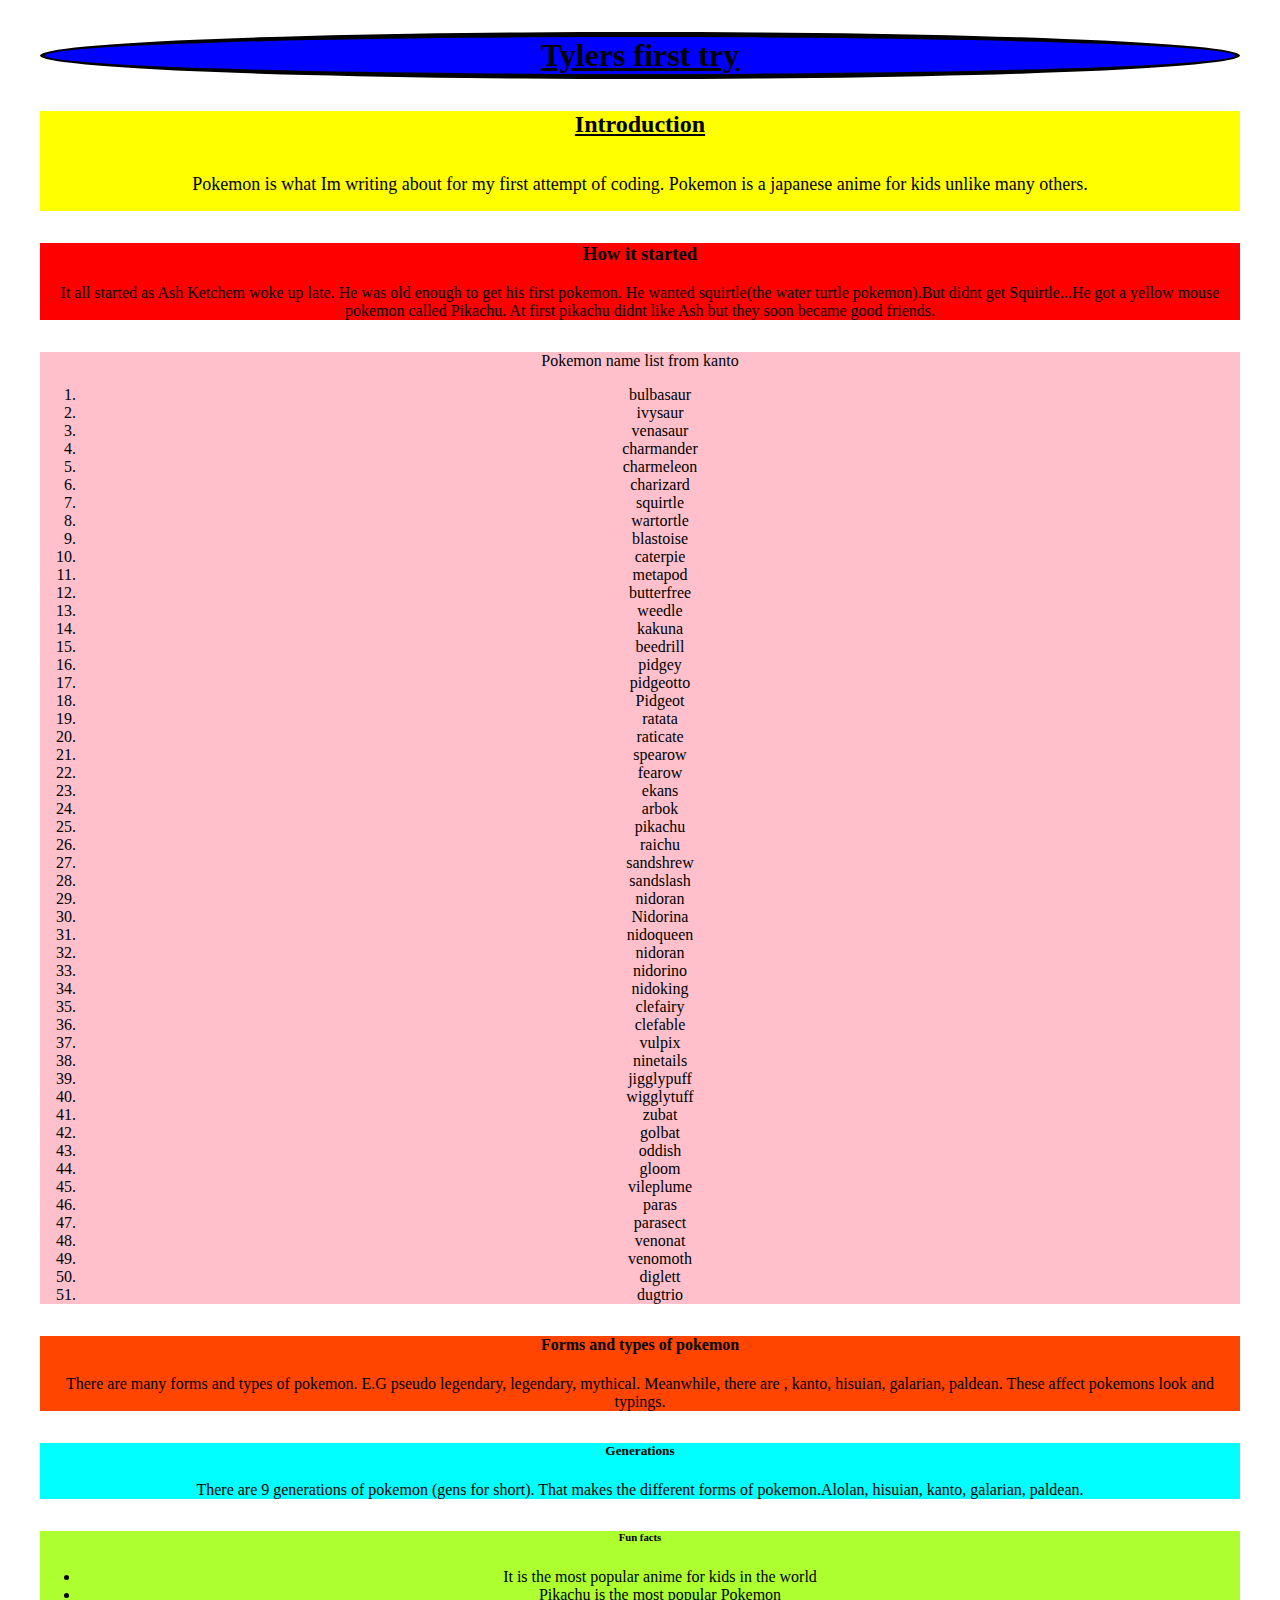
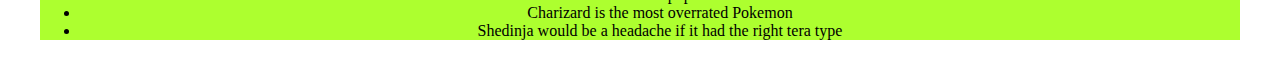
<file: first try/index.html>
<!DOCTYPE html>
<html lang="en">
<head>
    <meta charset="UTF-8">
    <meta name="viewport" content="width=device-width, initial-scale=1.0">
    <title>Document</title>
    <link rel="stylesheet" href="stylesheet.css">

</head>
<body>
    <h1 class="title">Tylers first try</h1>
    <div class="intro">
        <h2>Introduction</h2>
        <p>Pokemon is what Im writing about for my first attempt of coding. Pokemon is a japanese anime for kids unlike many others.</p>

    </div>
    <div class="info">
        <h3>How it started</h3>
            <p>It all started as Ash Ketchem woke up late. He was old enough to get his first pokemon. He wanted squirtle(the water turtle pokemon).But didnt get Squirtle...He got a yellow mouse pokemon called Pikachu. At first pikachu didnt like Ash but they soon became good friends.</p>
    </div>
    <div class="kanto"
        <h3>Pokemon name list from kanto</h3>
        <ol>
            <li>bulbasaur</li>
        <li>ivysaur</li>
        <li>venasaur</li>
        <li>charmander</li>
        <li>charmeleon</li>
        <li>charizard</li>
        <li>squirtle</li>
        <li>wartortle</li>
        <li>blastoise</li>
        <li>caterpie</li>
        <li>metapod</li>
        <li>butterfree</li>
        <li>weedle</li>
        <li>kakuna</li>
        <li>beedrill</li>
        <li>pidgey</li>
        <li>pidgeotto</li>
        <li>Pidgeot</li>
        <li>ratata</li>
        <li>raticate</li>
        <li>spearow</li>
        <li>fearow</li>
        <li>ekans</li>
        <li>arbok</li>
        <li>pikachu</li>
        <li>raichu</li>
        <li>sandshrew</li>
        <li>sandslash</li>
        <li>nidoran</li>
        <li>Nidorina</li>
        <li>nidoqueen</li>
        <li>nidoran</li>
        <li>nidorino</li>
        <li>nidoking</li>
        <li>clefairy</li>
        <li>clefable</li>
        <li>vulpix</li>
        <li>ninetails</li>
        <li>jigglypuff</li>
        <li>wigglytuff</li>
        <li>zubat</li>
        <li>golbat</li>
        <li>oddish</li>
        <li>gloom</li>
        <li>vileplume</li>
        <li>paras</li>
        <li>parasect</li>
        <li>venonat</li>
        <li>venomoth</li>
        <li>diglett</li>
        <li>dugtrio</li>
    </ol>
    </div>
</body>
</html>
<div class="formsandtypes">
    <h4>Forms and types of pokemon</h4>
    <p>There are many forms and types of pokemon. E.G pseudo legendary, legendary, mythical. Meanwhile, there are , kanto, hisuian, galarian, paldean. These affect pokemons look and typings.</p>
</div>
<div class="gens">
    <h5>Generations</h5>
    <p>There are 9 generations of pokemon (gens for short). That makes the different forms of pokemon.Alolan, hisuian, kanto, galarian, paldean.    </p>
</div>
<div class=facts>
    <h6>Fun facts</h6>
    <ul>
        <li>It is the most popular anime for kids in the world</li>
        <li>Pikachu is the most popular Pokemon</li>
        <li>Charizard is the most overrated Pokemon</li>
        <li>Shedinja would be a headache if it had the right tera type</li>
    </ul>
</div>
</file>
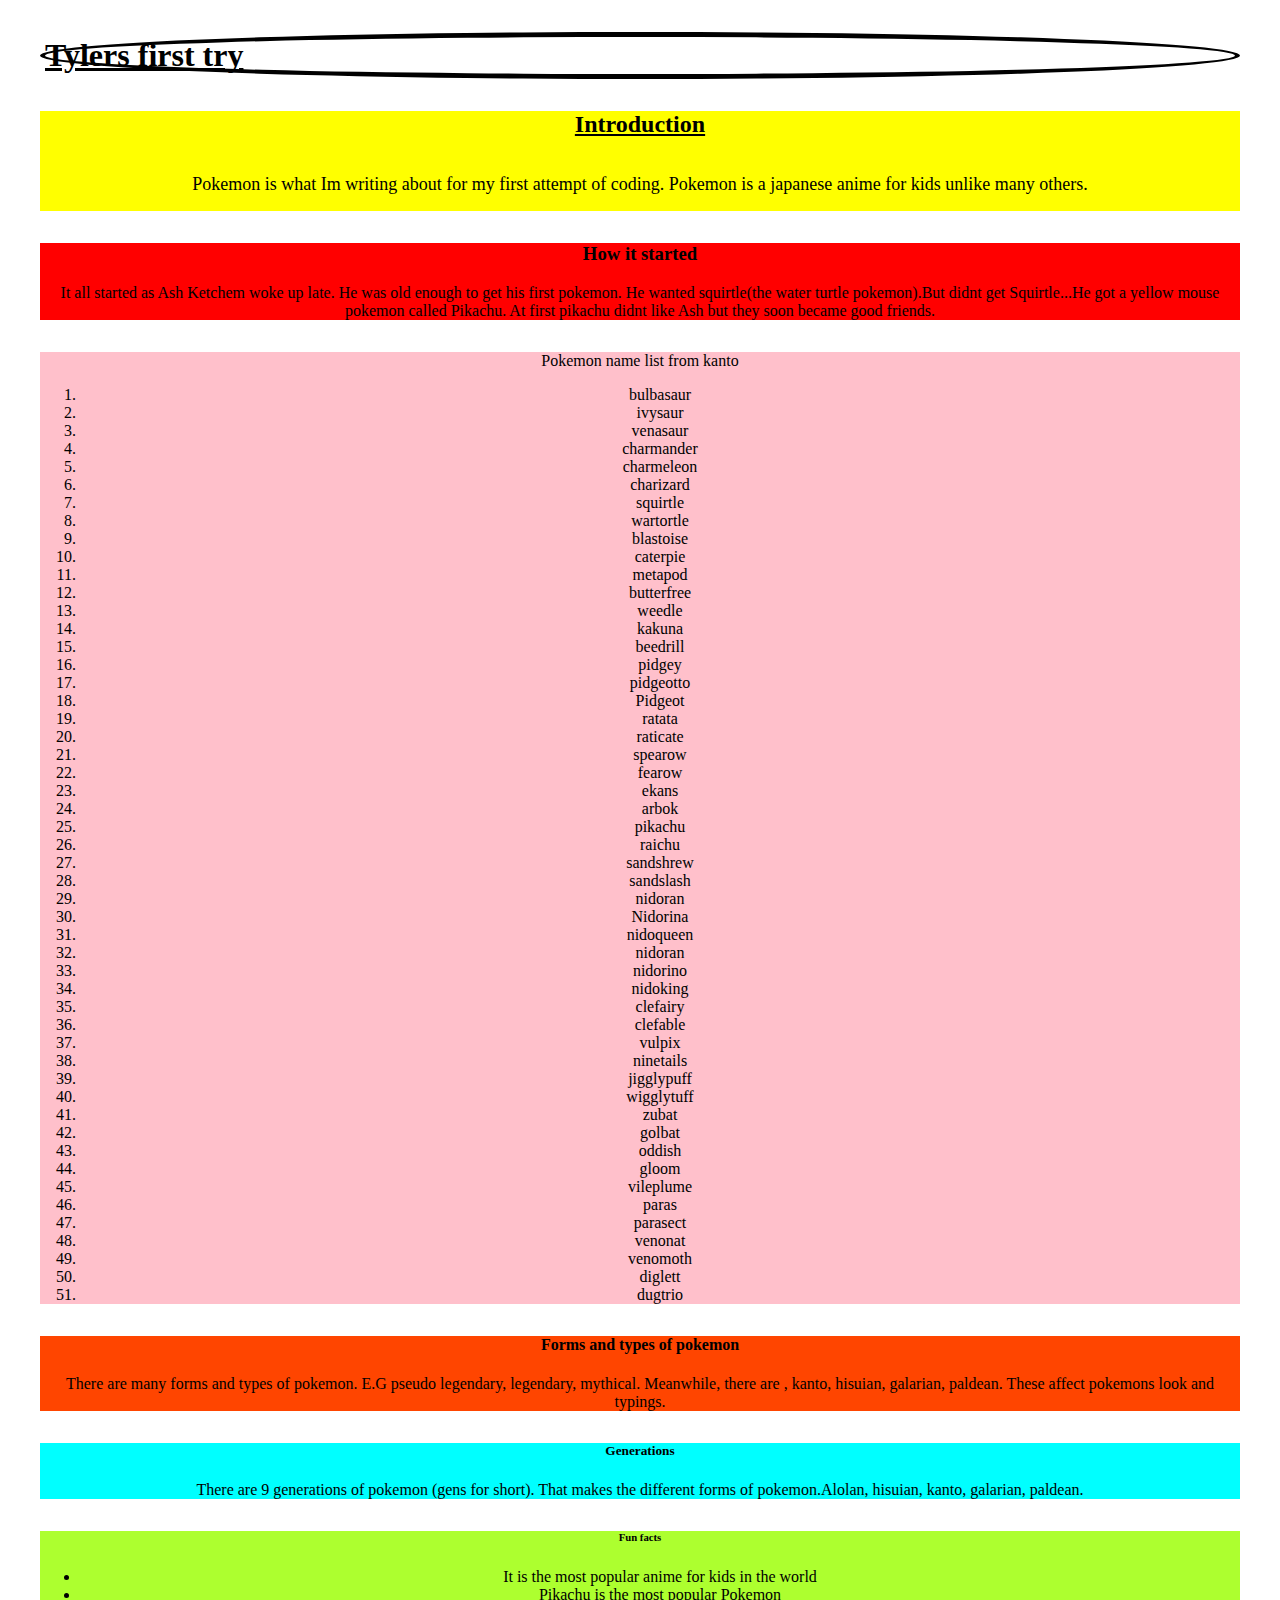
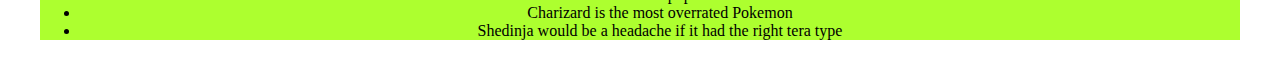
<file: first try/Document.html>
<!DOCTYPE html>
<!-- saved from url=(0059)file:///C:/Users/PC/Documents/coding/first%20try/index.html -->
<html lang="en"><head><meta http-equiv="Content-Type" content="text/html; charset=UTF-8">
    
    <meta name="viewport" content="width=device-width, initial-scale=1.0">
    <title>Document</title>
    <link rel="stylesheet" href="./Document_files/stylesheet.css">

</head>
<body>
    <h1 class="title">Tylers first try</h1>
    <div class="intro">
        <h2>Introduction</h2>
        <p>Pokemon is what Im writing about for my first attempt of coding. Pokemon is a japanese anime for kids unlike many others.</p>

    </div>
    <div class="info">
        <h3>How it started</h3>
            <p>It all started as Ash Ketchem woke up late. He was old enough to get his first pokemon. He wanted squirtle(the water turtle pokemon).But didnt get Squirtle...He got a yellow mouse pokemon called Pikachu. At first pikachu didnt like Ash but they soon became good friends.</p>
    </div>
    <div class="kanto" <h3="">Pokemon name list from kanto
        <ol>
            <li>bulbasaur</li>
        <li>ivysaur</li>
        <li>venasaur</li>
        <li>charmander</li>
        <li>charmeleon</li>
        <li>charizard</li>
        <li>squirtle</li>
        <li>wartortle</li>
        <li>blastoise</li>
        <li>caterpie</li>
        <li>metapod</li>
        <li>butterfree</li>
        <li>weedle</li>
        <li>kakuna</li>
        <li>beedrill</li>
        <li>pidgey</li>
        <li>pidgeotto</li>
        <li>Pidgeot</li>
        <li>ratata</li>
        <li>raticate</li>
        <li>spearow</li>
        <li>fearow</li>
        <li>ekans</li>
        <li>arbok</li>
        <li>pikachu</li>
        <li>raichu</li>
        <li>sandshrew</li>
        <li>sandslash</li>
        <li>nidoran</li>
        <li>Nidorina</li>
        <li>nidoqueen</li>
        <li>nidoran</li>
        <li>nidorino</li>
        <li>nidoking</li>
        <li>clefairy</li>
        <li>clefable</li>
        <li>vulpix</li>
        <li>ninetails</li>
        <li>jigglypuff</li>
        <li>wigglytuff</li>
        <li>zubat</li>
        <li>golbat</li>
        <li>oddish</li>
        <li>gloom</li>
        <li>vileplume</li>
        <li>paras</li>
        <li>parasect</li>
        <li>venonat</li>
        <li>venomoth</li>
        <li>diglett</li>
        <li>dugtrio</li>
    </ol>
    </div>


<div class="formsandtypes">
    <h4>Forms and types of pokemon</h4>
    <p>There are many forms and types of pokemon. E.G pseudo legendary, legendary, mythical. Meanwhile, there are , kanto, hisuian, galarian, paldean. These affect pokemons look and typings.</p>
</div>
<div class="gens">
    <h5>Generations</h5>
    <p>There are 9 generations of pokemon (gens for short). That makes the different forms of pokemon.Alolan, hisuian, kanto, galarian, paldean.    </p>
</div>
<div class="facts">
    <h6>Fun facts</h6>
    <ul>
        <li>It is the most popular anime for kids in the world</li>
        <li>Pikachu is the most popular Pokemon</li>
        <li>Charizard is the most overrated Pokemon</li>
        <li>Shedinja would be a headache if it had the right tera type</li>
    </ul>
</div></body></html>
</file>
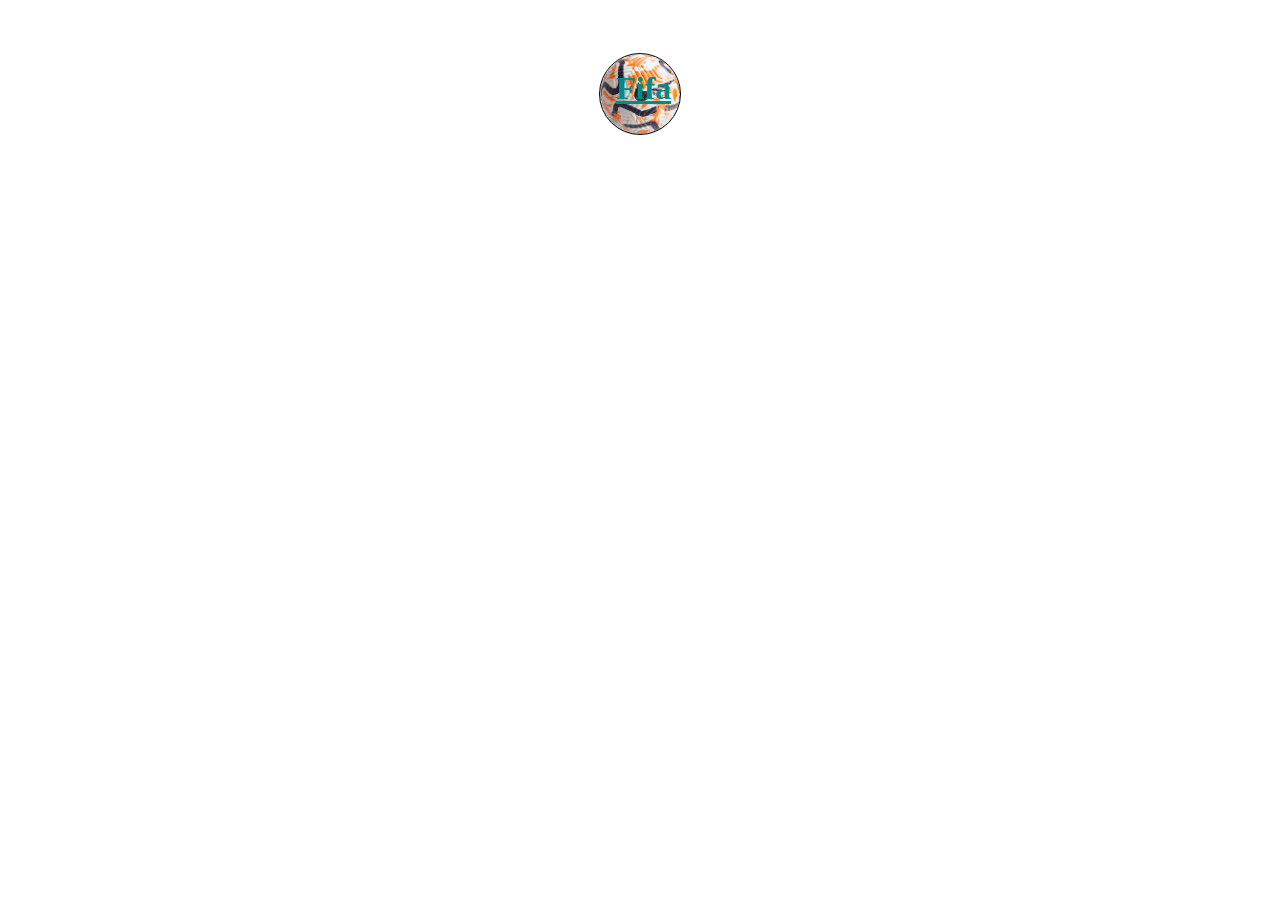
<file: first try/Rotherham.html>
<!DOCTYPE html>
<html lang="en">
<head>
    <meta charset="UTF-8">
    <meta name="viewport" content="width=device-width, initial-scale=1.0">
    <title>Document</title>
<link rel="stylesheet" href="style.css">
</head>
<body>
    <div class="title-holder">
   <h1 class="title">Fifa</h1>
   </div>
   <img scr="football.jpg" alt="">
   </div>
   <div class="intro">
    <h2></h2>
   </div>
</body>
</html>
</file>
<file: first try/stylesheet.css>
.title {
    background-color: blue;
    text-align: center;
    margin: 2rem ;
    border: 5px solid black;
    text-decoration: underline;
    border-radius: 50%;
}
.intro {
    margin: 2rem;
    background-color: yellow;
}
.intro h2 {
    text-align: center;
    text-decoration: underline;
}
.intro p {
    font-size: 18px;
    text-align: center;
    padding: 1rem;
}

.info {
    margin: 2rem;
    background-color:  red;
text-align: center;
}
.kanto {
    margin: 2rem;
    text-align: center;
    background-color: pink
}
.formsandtypes{
    margin: 2rem;
    text-align: center;
    background-color: orangered;
}
.gens{
    margin: 2rem;
    text-align: center;
    background-color: aqua;
}
.facts{
    margin: 2rem;
    text-align: center;
    background-color: greenyellow;
}
</file>
<file: first try/Document_files/stylesheet.css>
.title {
    background-color: blue
    text-align: center;
    margin: 2rem ;
    border: 5px solid black;
    text-decoration: underline;
    border-radius: 50%;
}
.intro {
    margin: 2rem;
    background-color: yellow;
}
.intro h2 {
    text-align: center;
    text-decoration: underline;
}
.intro p {
    font-size: 18px;
    text-align: center;
    padding: 1rem;
}

.info {
    margin: 2rem;
    background-color:  red;
text-align: center;
}
.kanto {
    margin: 2rem;
    text-align: center;
    background-color: pink
}
.formsandtypes{
    margin: 2rem;
    text-align: center;
    background-color: orangered;
}
.gens{
    margin: 2rem;
    text-align: center;
    background-color: aqua;
}
.facts{
    margin: 2rem;
    text-align: center;
    background-color: greenyellow;
}
</file>
<file: first try/style.css>
.title-holder {
    display: flex;
    justify-content: center;
    align-items: center;
   margin: 2rem;
}
.title {
    background: url("nall.png") no-repeat center center/cover;
    padding: 1rem;
    height: 3rem;
    width: 3rem;
    text-align: center;
    color: darkcyan;
    border: 1px solid black;
    text-decoration: underline;
    border-radius: 50%;
}
</file>
